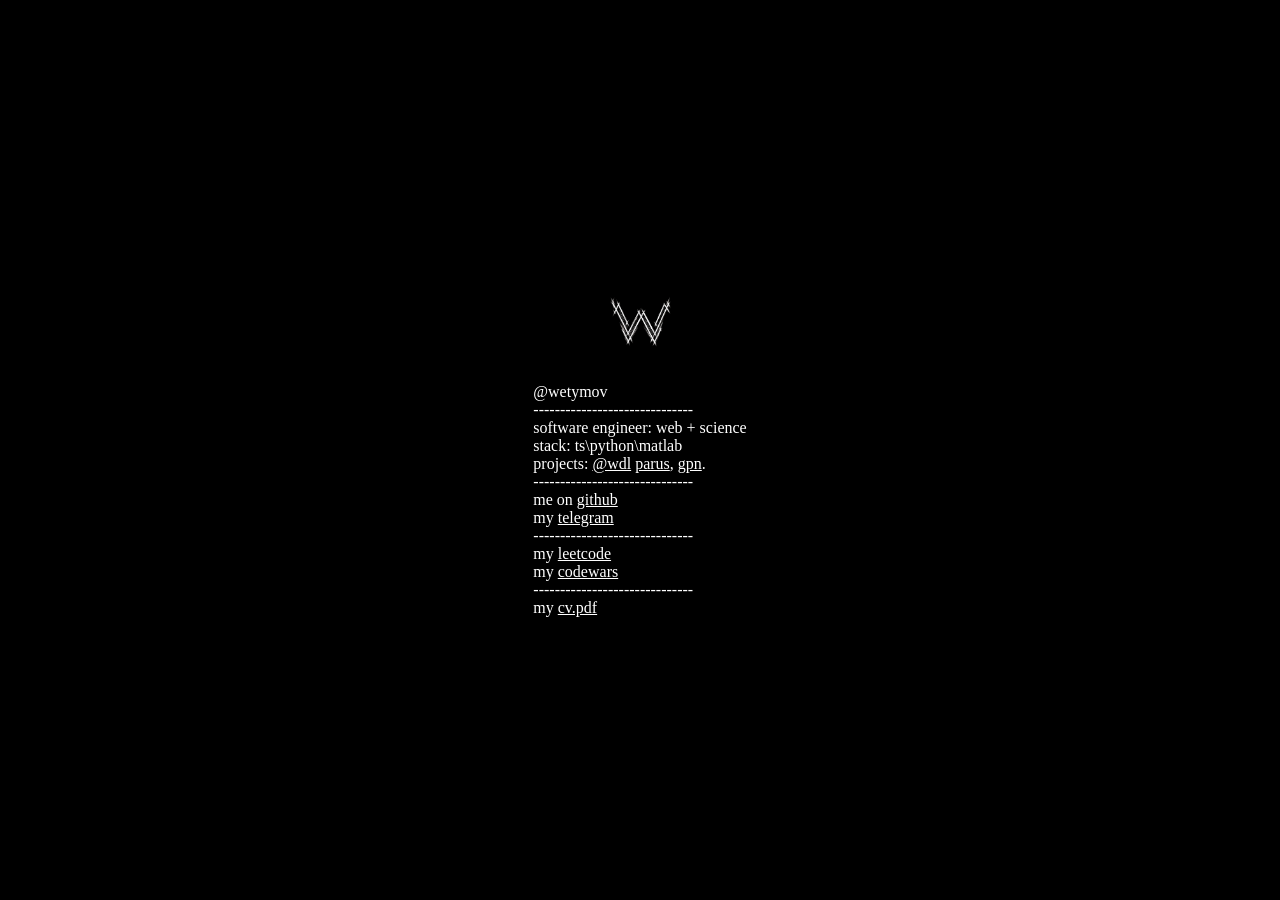
<file: index.html>
<!DOCTYPE html>
<html lang="en">
    <head>
        <meta charset="utf-8">
        <meta name="viewport" content="width=device-width,initial-scale=1">
        <meta name="theme-color" content="#000000">
        <meta name="description" content="wetymov">
        <link rel="icon" type="image/x-icon" href="assets/images/ava.png">
        <title>wetymov</title>
        <link href="css/main.css" rel="stylesheet">
    </head>
    <body>
        <div class="container">
                <img src="assets/images/ava.png" alt="wetymov" width="100" height="100">
                <p>

                    @wetymov
                    <br>
                    ------------------------------
                    <br>
                    software engineer: web + science
                    <br>
                    stack: ts\python\matlab
                    <br>
                    projects: <a href="https://github.com/Wetymov-Data-Lab">@wdl</a> <a href="https://promo.sap-parus.ru/">parus</a>, <a href="projects/gpn/">gpn</a>.
                    <br>
                    ------------------------------
                    <br>
                    me on <a href="https://github.com/wetymov">github</a>
                    <br>
                    my <a href="https://t.me/wetymov">telegram</a>
                    <br>
                    ------------------------------
                    <br>
                        my <a href="https://leetcode.com/u/wetymov/">leetcode</a>
                        <br>
                        my <a href="https://www.codewars.com/users/wetymov">codewars</a>
                    <br>
                    ------------------------------
                    <br>
                    my <a href="documents/cv.pdf">cv.pdf</a>
                </p>
        </div>
    </body>
    </html>
</file>
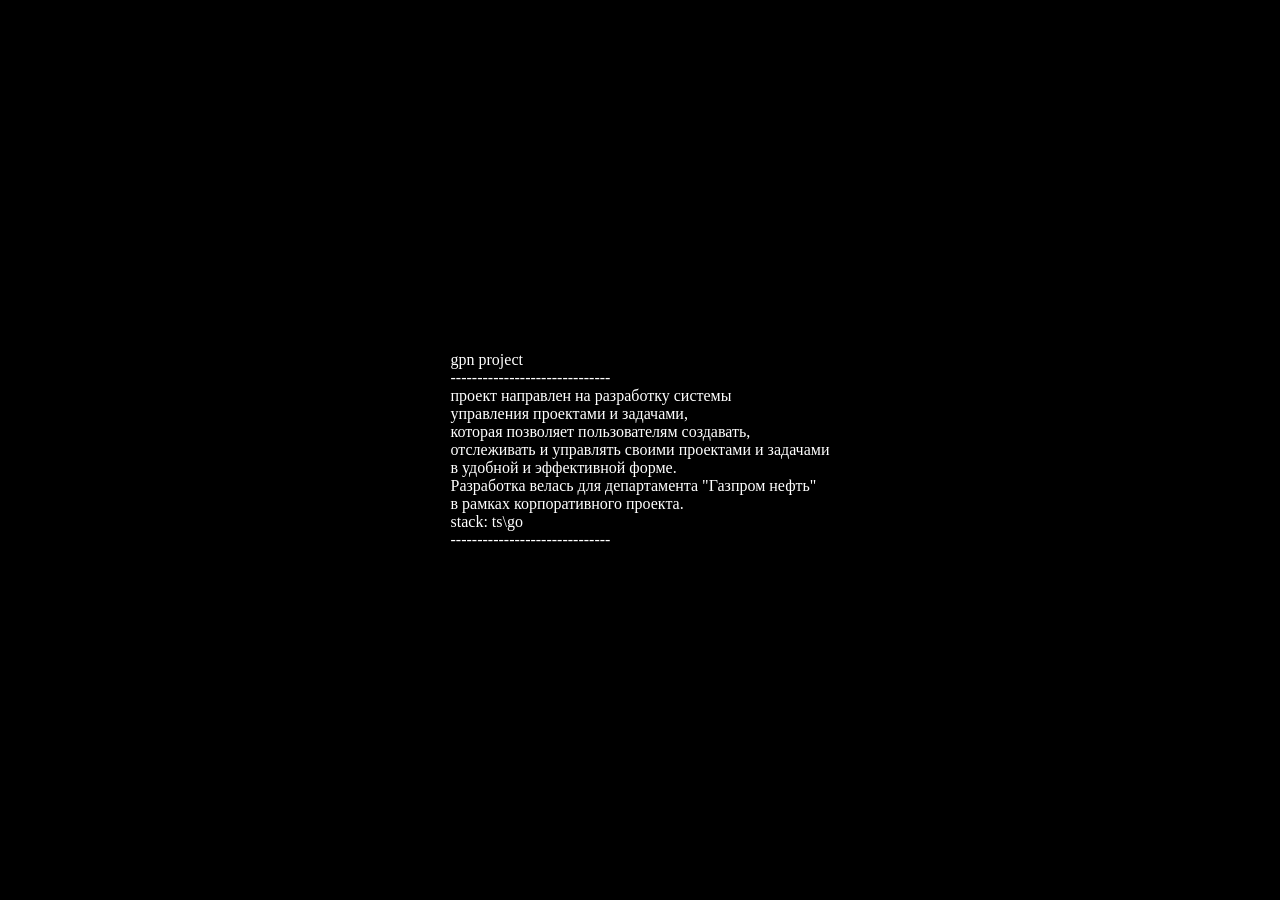
<file: projects/gpn/index.html>
<!DOCTYPE html>
<html lang="en">
    <head>
        <meta charset="utf-8">
        <meta name="viewport" content="width=device-width,initial-scale=1">
        <meta name="theme-color" content="#000000">
        <meta name="description" content="wetymov">
        <title>wetymov</title>
        <link href="../../css/main.css" rel="stylesheet">
    </head>
    <body>
        <div class="container">
                <p>

                    gpn project
                    <br>
                    ------------------------------
                    <br>
                    проект направлен на разработку системы 
                    <br>
                    управления проектами и задачами,
                    <br>
                    которая позволяет пользователям создавать, 
                    <br>
                    отслеживать и управлять своими проектами и задачами
                    <br>
                     в удобной и эффективной форме.
                    <br>
                    Разработка велась для департамента "Газпром нефть" 
                    <br>
                    в рамках корпоративного проекта.
                    <br>
                    stack: ts\go
                    <br>
                    ------------------------------
                </p>
        </div>
    </body>
    </html>
</file>
<file: css/main.css>
@font-face{
    font-family:tnr;
    src:url(../fonts/TNR.f85717dad92d60284052.ttf)
}
body{-webkit-font-smoothing:antialiased;
    -moz-osx-font-smoothing:grayscale;
    background:#000;
    font-family:source-serif-pro,Georgia,Cambria,Times New Roman,Times,serif;
    font-size:16px!important;
    margin:0;
    @media (max-width:650px){font-size:12px!important}
}

*{
    color:#fff!important
}
button{background:#000;
    font-size:16px;letter-spacing:-.003em;
    line-height:24px
}
    
code{
    font-family:source-code-pro,Menlo,Monaco,Consolas,Courier New,monospace
}

.App{text-align:center}

.container{
    align-items:center;
    color:#fff;
    display:flex;
    flex-direction:column;
    justify-content:center;
    min-height:100vh;
    text-align:left
}
@-webkit-keyframes 
App-logo-spin{
    0%{
        -webkit-transform:rotate(0deg);
        transform:rotate(0deg)
    }
    to{
        -webkit-transform:rotate(1turn);
        transform:rotate(1turn)
    }
}
@keyframes 
App-logo-spin{
    0%{
        -webkit-transform:rotate(0deg);
        transform:rotate(0deg)
    }
    to{
        -webkit-transform:rotate(1turn);
        transform:rotate(1turn)}
    }
</file>
